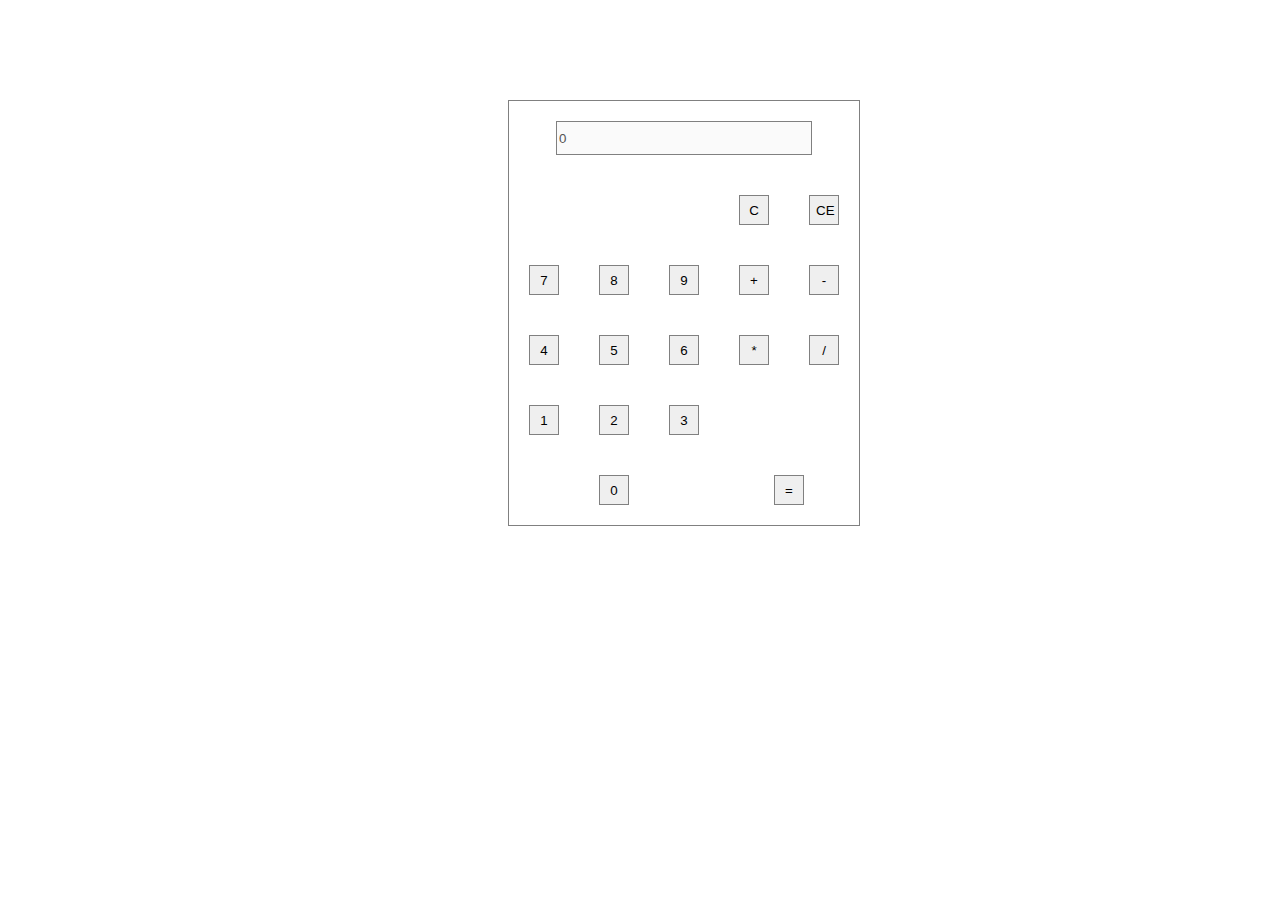
<file: Task 2 Epam/web/calc.html>
<!DOCTYPE html>
<html lang="en">
<head>
    <meta charset="UTF-8">
    <title>StelchenkoCalc</title>
    <script type="text/javascript" src="js/ScriptCalc.js"></script>
    <link rel="stylesheet" type="text/css" href="css/StyleCalc.css">
</head>
<body>
<form name="calc" id="Calc" action="">
    <table class="tableCalc" cellpadding="0" cellspacing="0">
        <tr>
            <td colspan="5" align="middle">
                <input disabled id="edit" name="Edit" type="Text" size="28" value="0" width="250">
            </td>
        </tr>
        <tr>
            <td colspan="3"></td>
            <td><input name="buttonClear" type="button" value="C" onclick="ClearFunc()"></td>
            <td><input name="buttonClearEntry" type="button" onclick="ClearEntryFunc()" value="CE"></td>
        </tr>
        <tr>
            <td><input name="buttonSeven" type="button" value="7" onclick="NumFunc(7)"></td>
            <td><input name="buttonEight" type="button" value="8" onclick="NumFunc(8)"></td>
            <td><input name="buttonNine" type="button" value="9" onclick="NumFunc(9)"></td>
            <td><input name="buttonPlus" type="button" value="+" onclick="OperationFunc('+')"></td>
            <td><input name="buttonMinus" type="button" value="-" onclick="OperationFunc('-')"></td>
        </tr>
        <tr>
            <td><input name="buttonFour" type="button" value="4" onclick="NumFunc(4)"></td>
            <td><input name="buttonFive" type="button" value="5" onclick="NumFunc(5)"></td>
            <td><input name="buttonSix" type="button" value="6" onclick="NumFunc(6)"></td>
            <td><input name="buttonMultyply" type="button" value="*" onclick="OperationFunc('*')"></td>
            <td><input name="buttonDivide" type="button" value="/" onclick="OperationFunc('/')"></td>
        </tr>
        <tr>
            <td><input name="buttonOne" type="button" value="1" onclick="NumFunc(1)"></td>
            <td><input name="buttonTwo" type="button" value="2" onclick="NumFunc(2)"></td>
            <td><input name="buttonThree" type="button" value="3" onclick="NumFunc(3)"></td>
        </tr>
        <tr>
            <td colspan="1"></td>
            <td><input name="buttonZero" type="button" value="0" onclick="NumFunc(0)"></td>
            <td colspan="1"></td>
            <td colspan="2"><input name="buttonEquals" type="button" value="=" onclick="OperationFunc('=')"></td>
        </tr>
    </table>
</form>
</body>
</html>
</file>
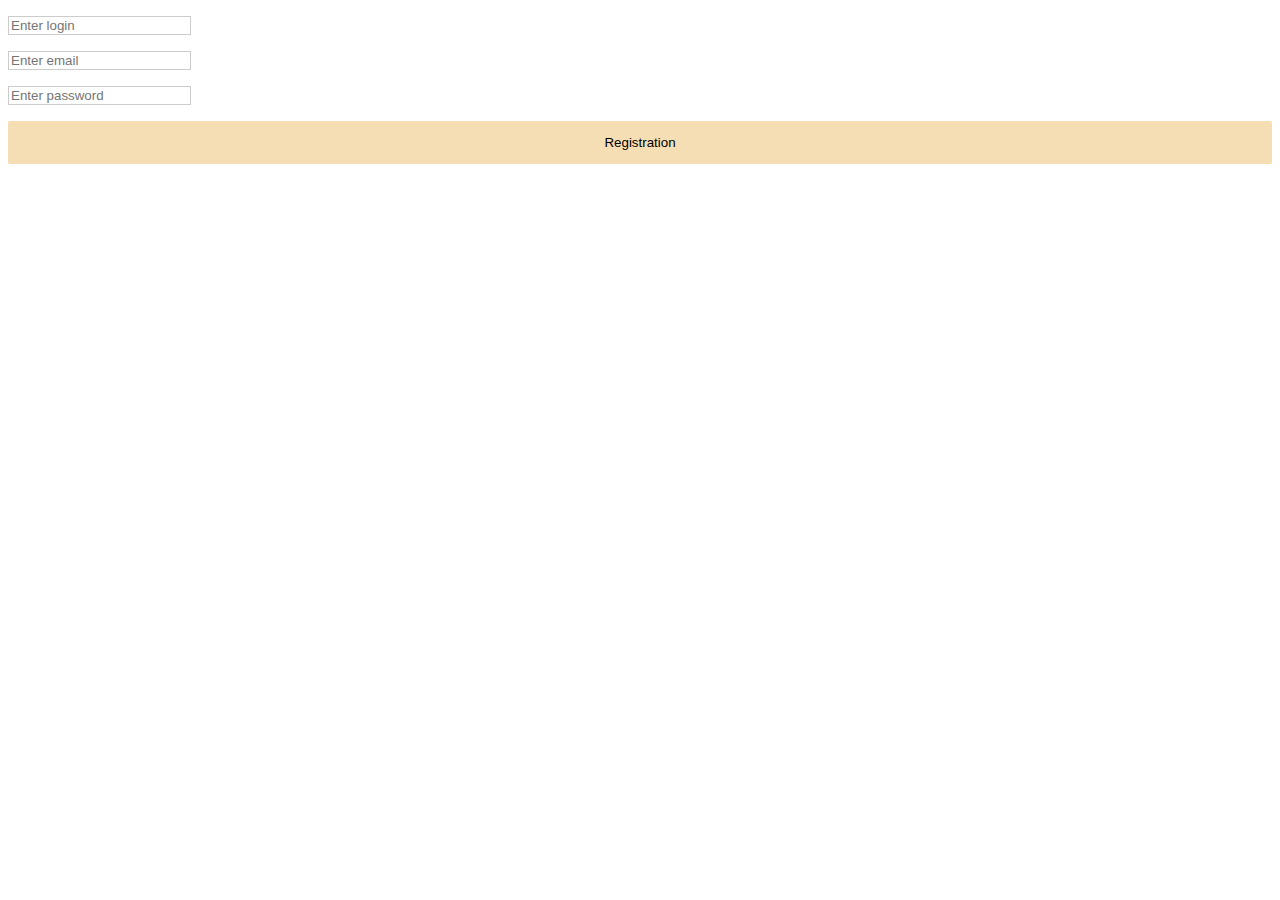
<file: Task 2 Epam/web/registration.html>
<!DOCTYPE html>
<html>
<head>
    <title>singUp</title>
    <link rel="stylesheet" type="text/css" href="css/form_style.css">
</head>
<body>
<input type="text" id="login" placeholder="Enter login" />
<p id="login_status"></p>
<input type="text" id="email" placeholder="Enter email" />
<p id="email_status"></p>
<input type="password" id="password" placeholder="Enter password" />
<p id="password_status"></p>
<input type="button" id="submit" value="Registration" onclick="signUp()">
</body>
</html>
</file>
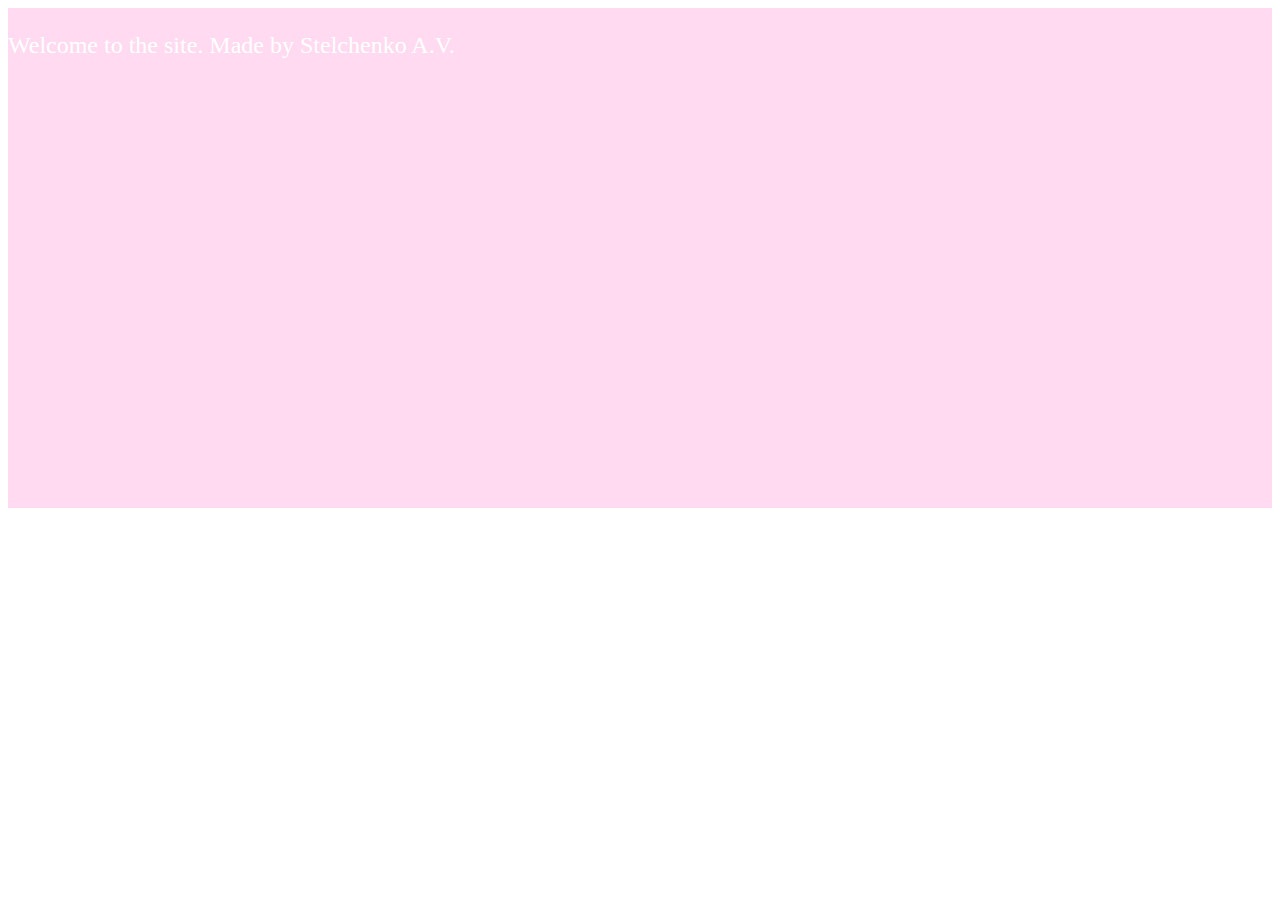
<file: Task 2 Epam/web/welcome.html>
<!DOCTYPE html>
<html>
<head>
    <title>greeting</title>
    <style type="text/css">
        .container {
            width: 100%;
            height: 500px;
            display: grid;
        }
        .element {
            width: 100%;
            height: 100%;
        }
        p {
            margin: revert;
            color: white;
            font-size: 24px;
        }
    </style>
</head>
<body>
<div class="container">
    <div style="background-color: #ffdaf0;" class="element">
        <p>Welcome to the site. Made by Stelchenko A.V.</p>
    </div>
</div>
</body>
</html>
</file>
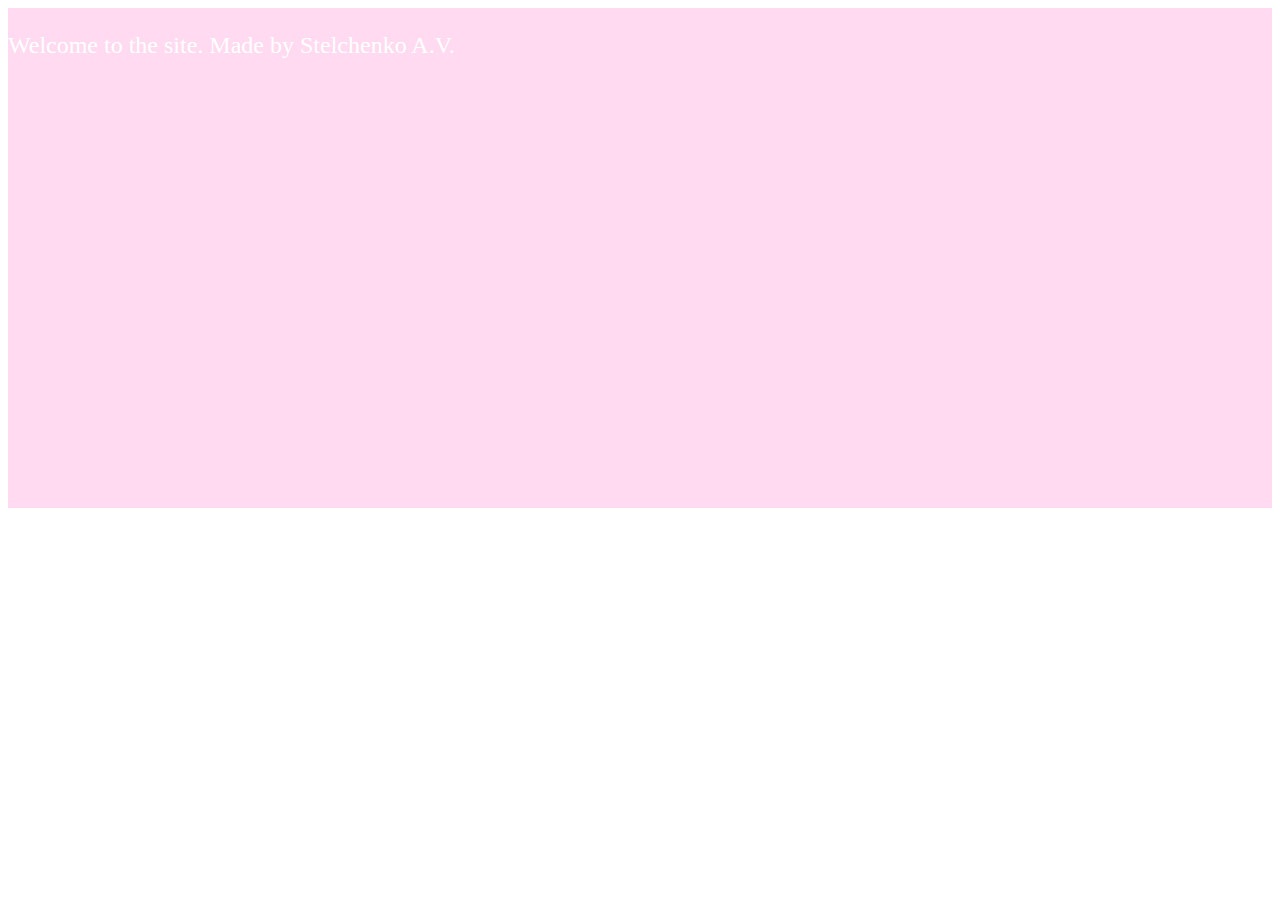
<file: task 3/web/welcome.html>
<!DOCTYPE html>
<html>
<head>
	<title>greeting</title>
	<style type="text/css">
		.container {
			width: 100%;
			height: 500px;
			display: grid;
		}
		.element {
			width: 100%;
			height: 100%;
		}
		p {
			margin: revert;
			color: white;
			font-size: 24px;
		}
	</style>
</head>
<body>
	<div class="container">
		<div style="background-color: #ffdaf0;" class="element">
			<p>Welcome to the site. Made by Stelchenko A.V.</p>
		</div>
	</div>
</body>
</html>
</file>
<file: Task 2 Epam/web/css/StyleCalc.css>
.tableCalc{
    border: 1px solid gray;
    margin: 100px 500px;
    padding: 0px;
    width: 250px;
    text-align: center;
}

.tableCalc input{
    border: 1px solid gray;
    margin: 20px;
    width: 30px;
    height: 30px;
}
#edit {
    width: 250px;
}
</file>
<file: Task 2 Epam/web/css/form_style.css>
input[type=text], select {
    width: -moz-available;
    padding: auto;
    margin: 8px 0px;
    display: inline-block;
    border: 1px solid #ccc;
}

input[type=password] {
    width: -moz-available;
    padding: auto;
    margin: 8px 0;
    display: inline-block;
    border: 1px solid #ccc;
}

input[type=button] {
    width: 100%;
    background-color: wheat;
    color: black;
    padding: 14px 20px;
    margin: 8px 0;
    border: none;
    border-radius: 2px;
    cursor: pointer;
}

input[type=button]:hover {
    background-color: gray;
}

p {
    color:black;
    margin: 0px;
    font-family: Arial, sans-serif;
    font-size: 14px;
}
</file>
